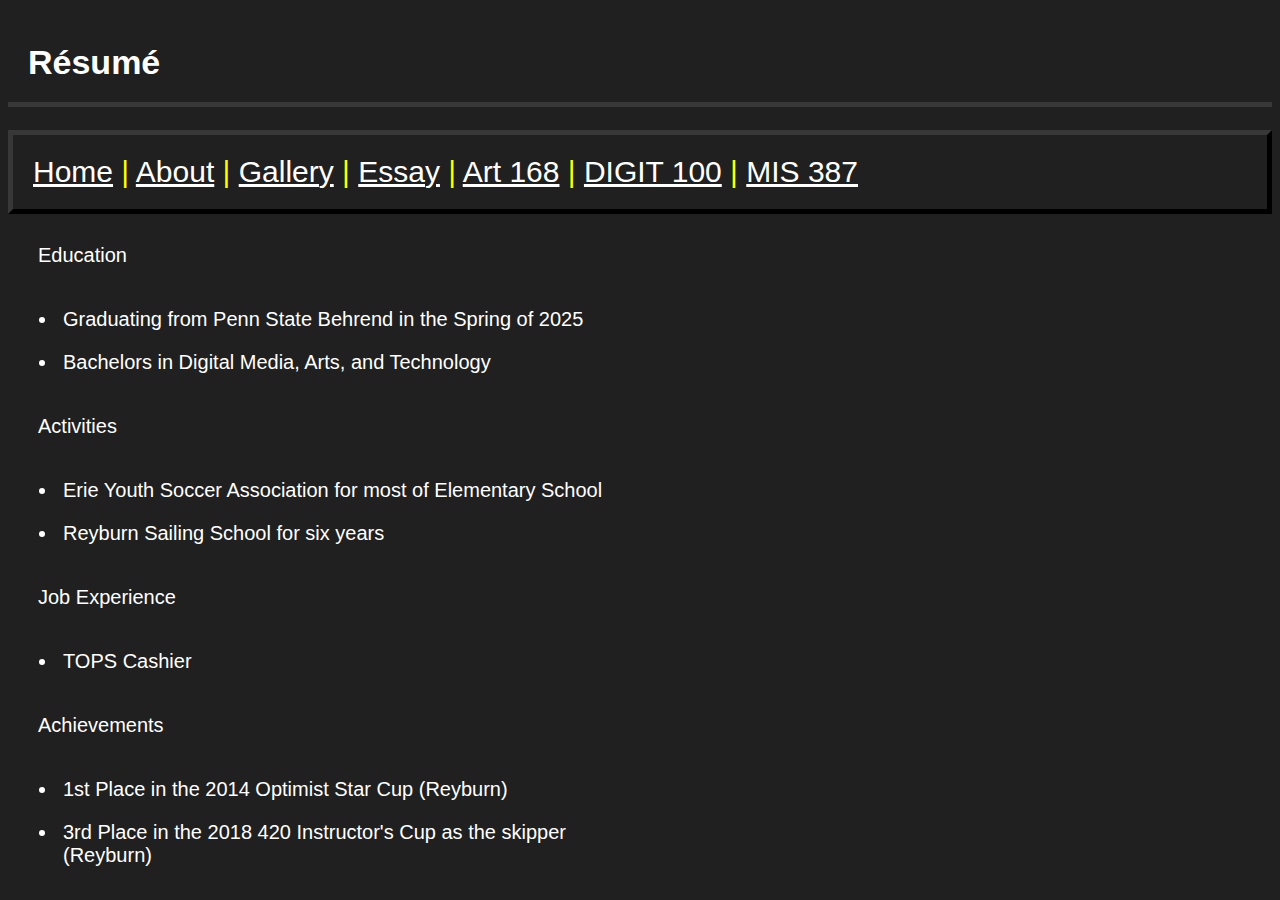
<file: docs/about.html>
<!DOCTYPE html>
<html xmlns="http://www.w3.org/1999/xhtml">
    <head>
        <title>Brother Bread</title>
        <meta charset="UTF-8" />
        <meta name="viewport" content="width=device-width, initial-scale=1.0" />
        <meta name="keywords" content="programming, web, design, digital, computer, coding, code" />
        <link rel="stylesheet" type="text/css" href="style.css" />
    </head>
    <body>
        <h1>Résumé</h1>
        <nav>
            <a href="index.html">Home</a> | <a href="about.html">About</a> | <a href="gallery.html"
                >Gallery</a> | <a href="essay.html">Essay</a> | <a href="projects.html">Art 168</a>
            | <a href="introdh.html">DIGIT 100</a> | <a href="webdesign.html">MIS 387</a>
        </nav>
        <p>Education</p>
        <ul>
            <li>Graduating from Penn State Behrend in the Spring of 2025</li>
            <li>Bachelors in Digital Media, Arts, and Technology</li>
        </ul>
        <p>Activities</p>
        <ul>
            <li>Erie Youth Soccer Association for most of Elementary School</li>
            <li>Reyburn Sailing School for six years</li>
        </ul>
        <p>Job Experience</p>
        <ul>
            <li>TOPS Cashier</li>
        </ul>
        <p>Achievements</p>
        <ul>
            <li>1st Place in the 2014 Optimist Star Cup (Reyburn)</li>
            <li>3rd Place in the 2018 420 Instructor's Cup as the skipper (Reyburn)</li>
        </ul>
    </body>
</html>
</file>
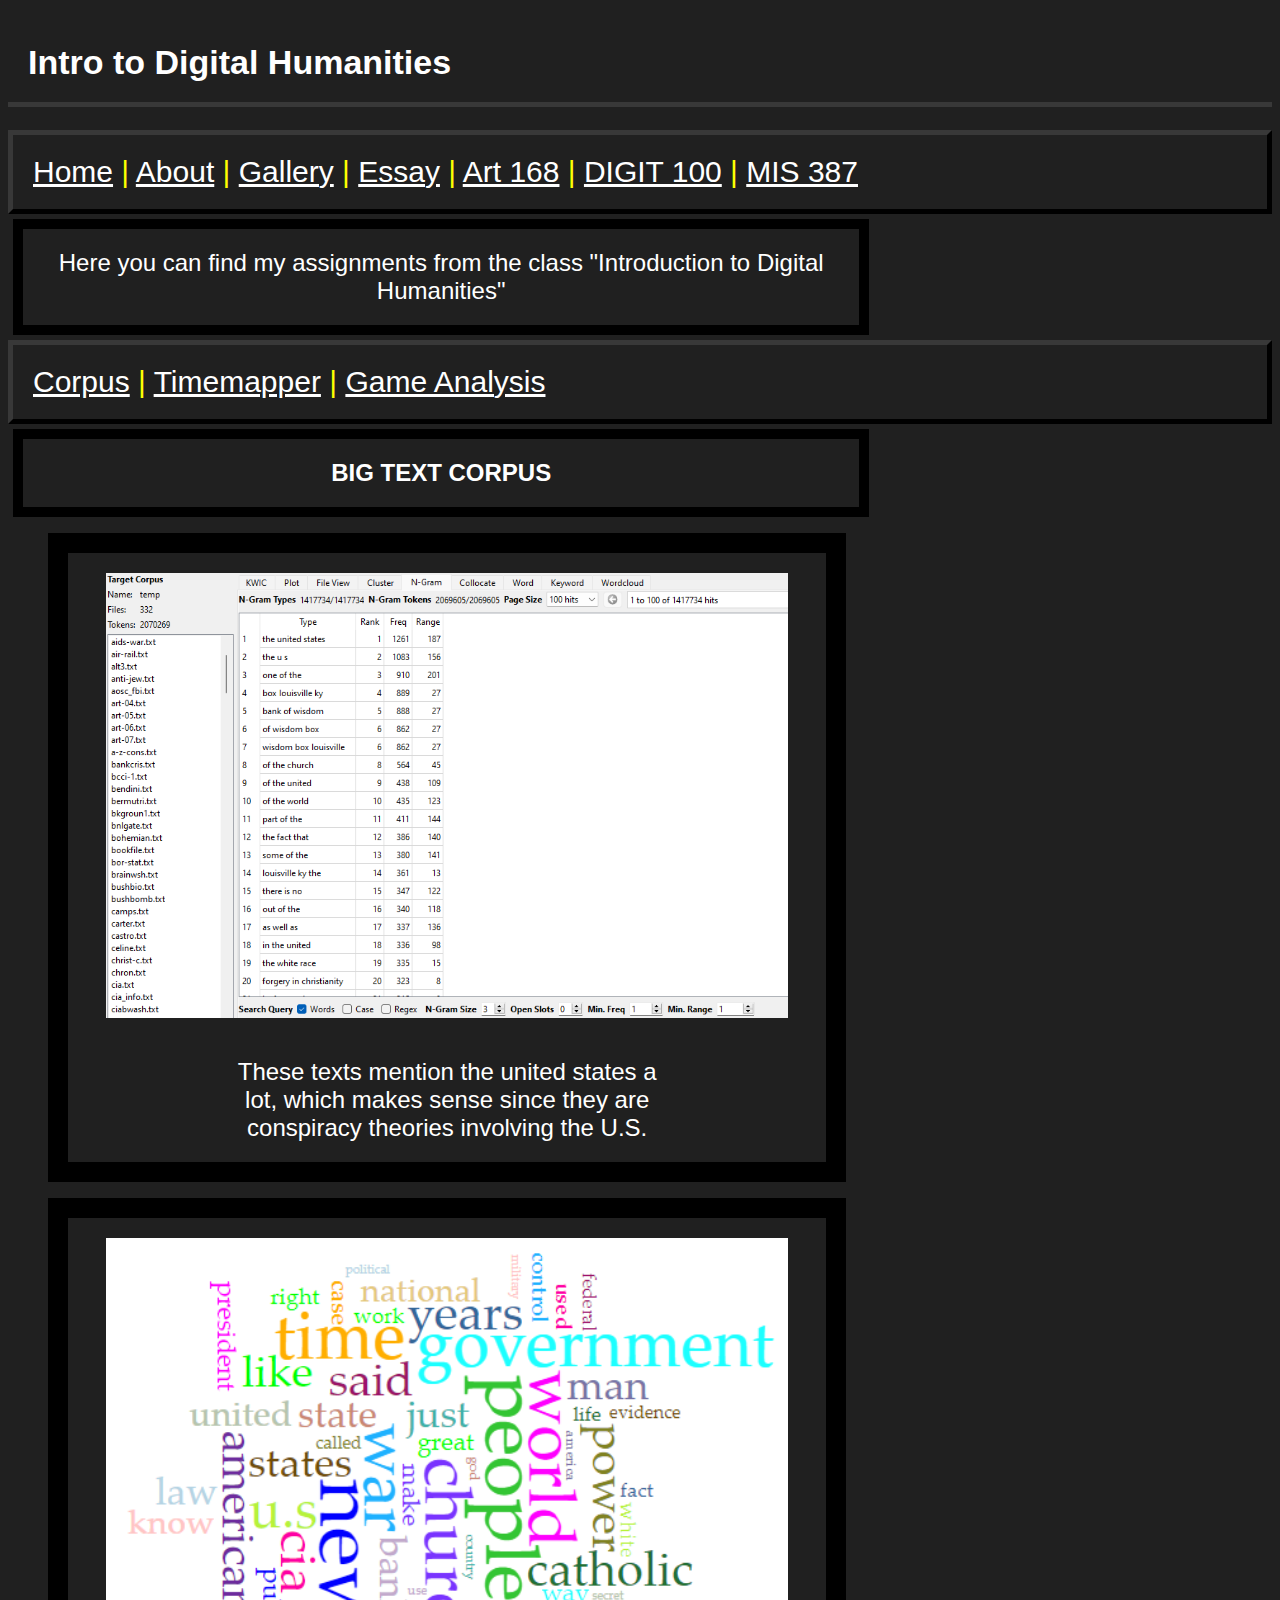
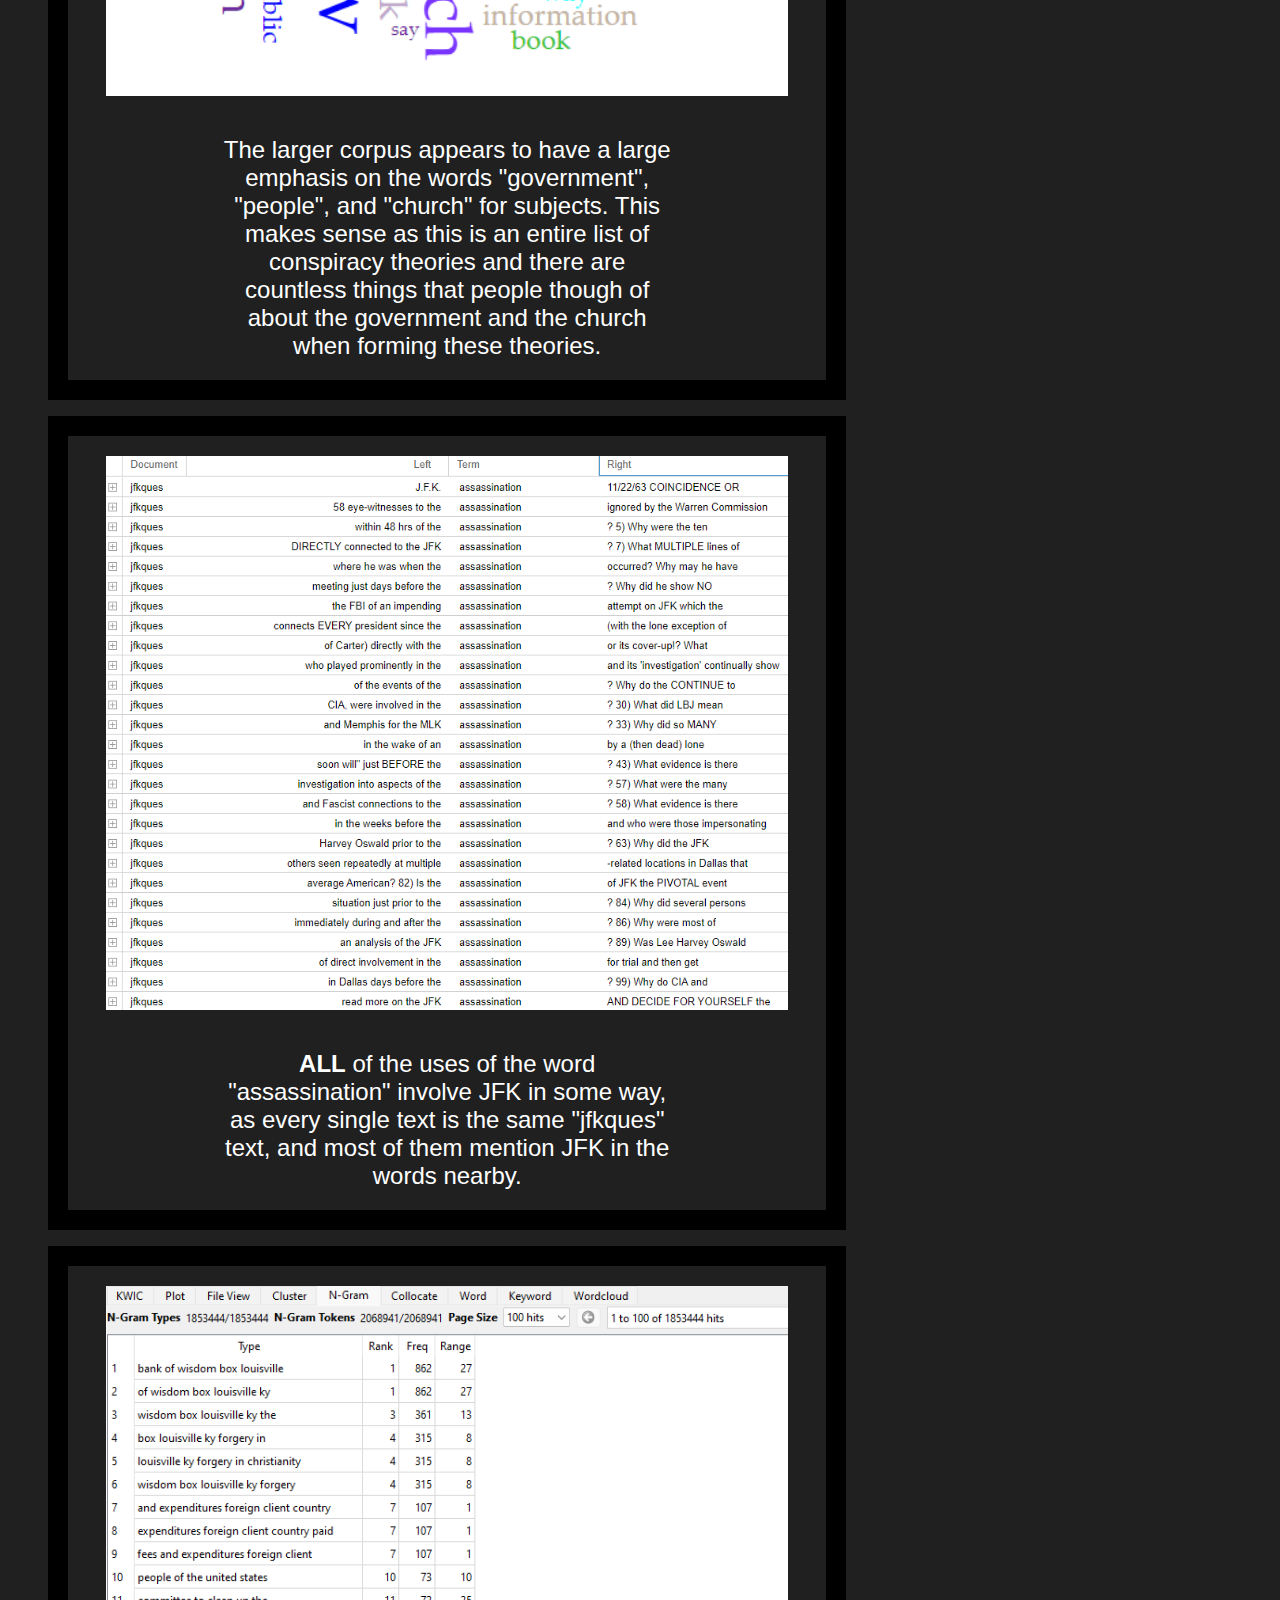
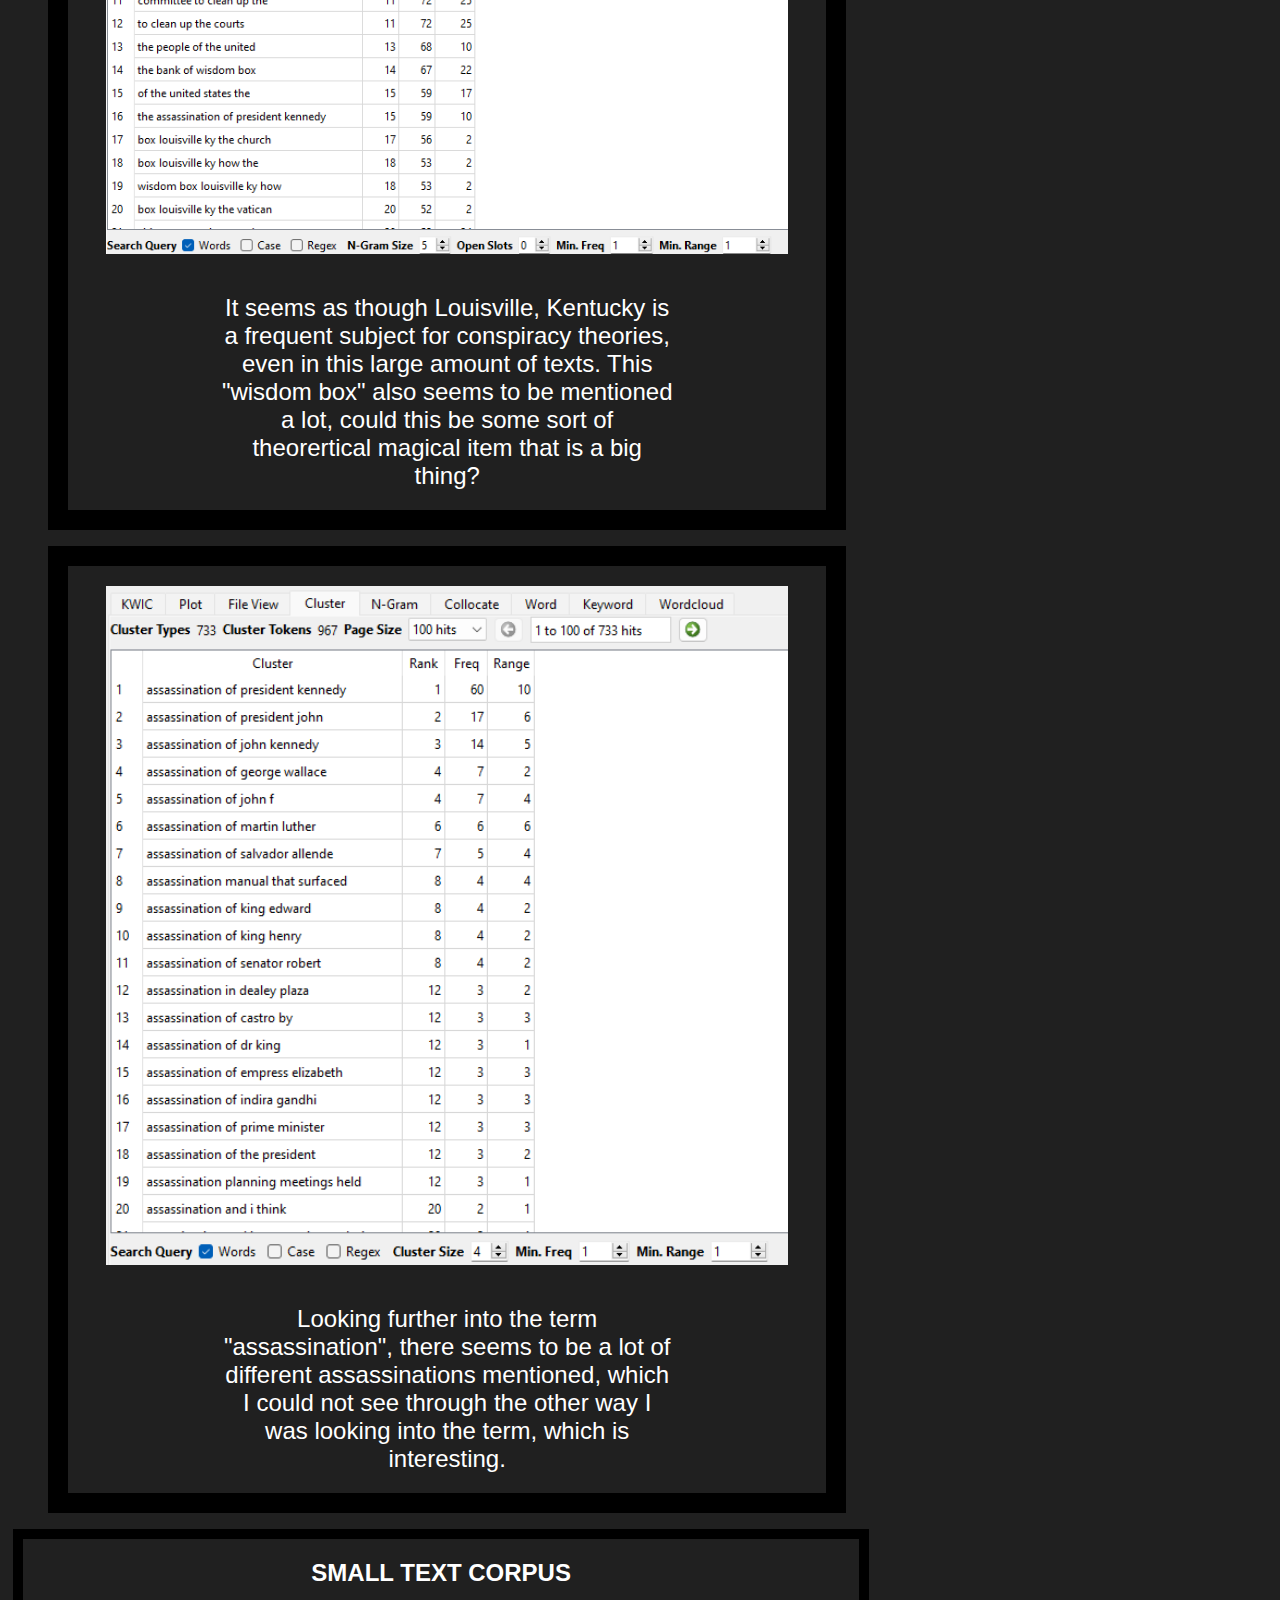
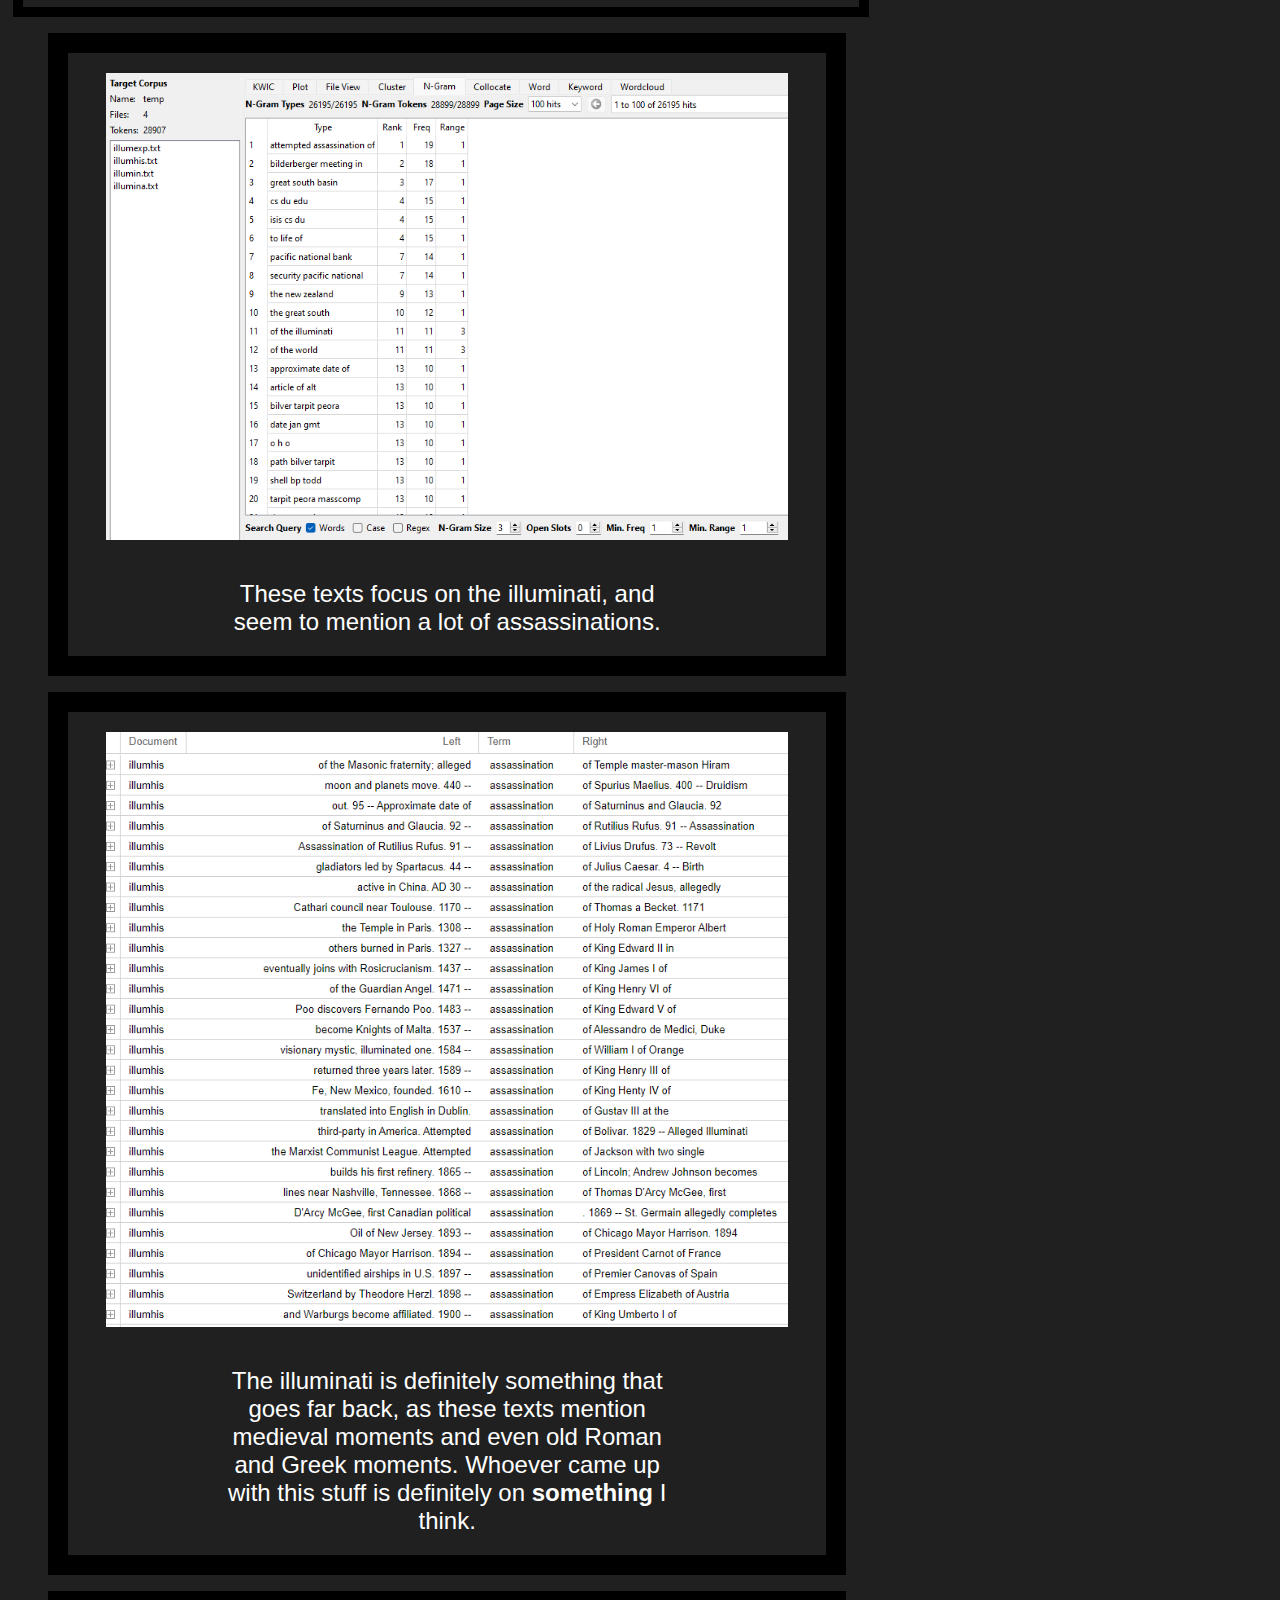
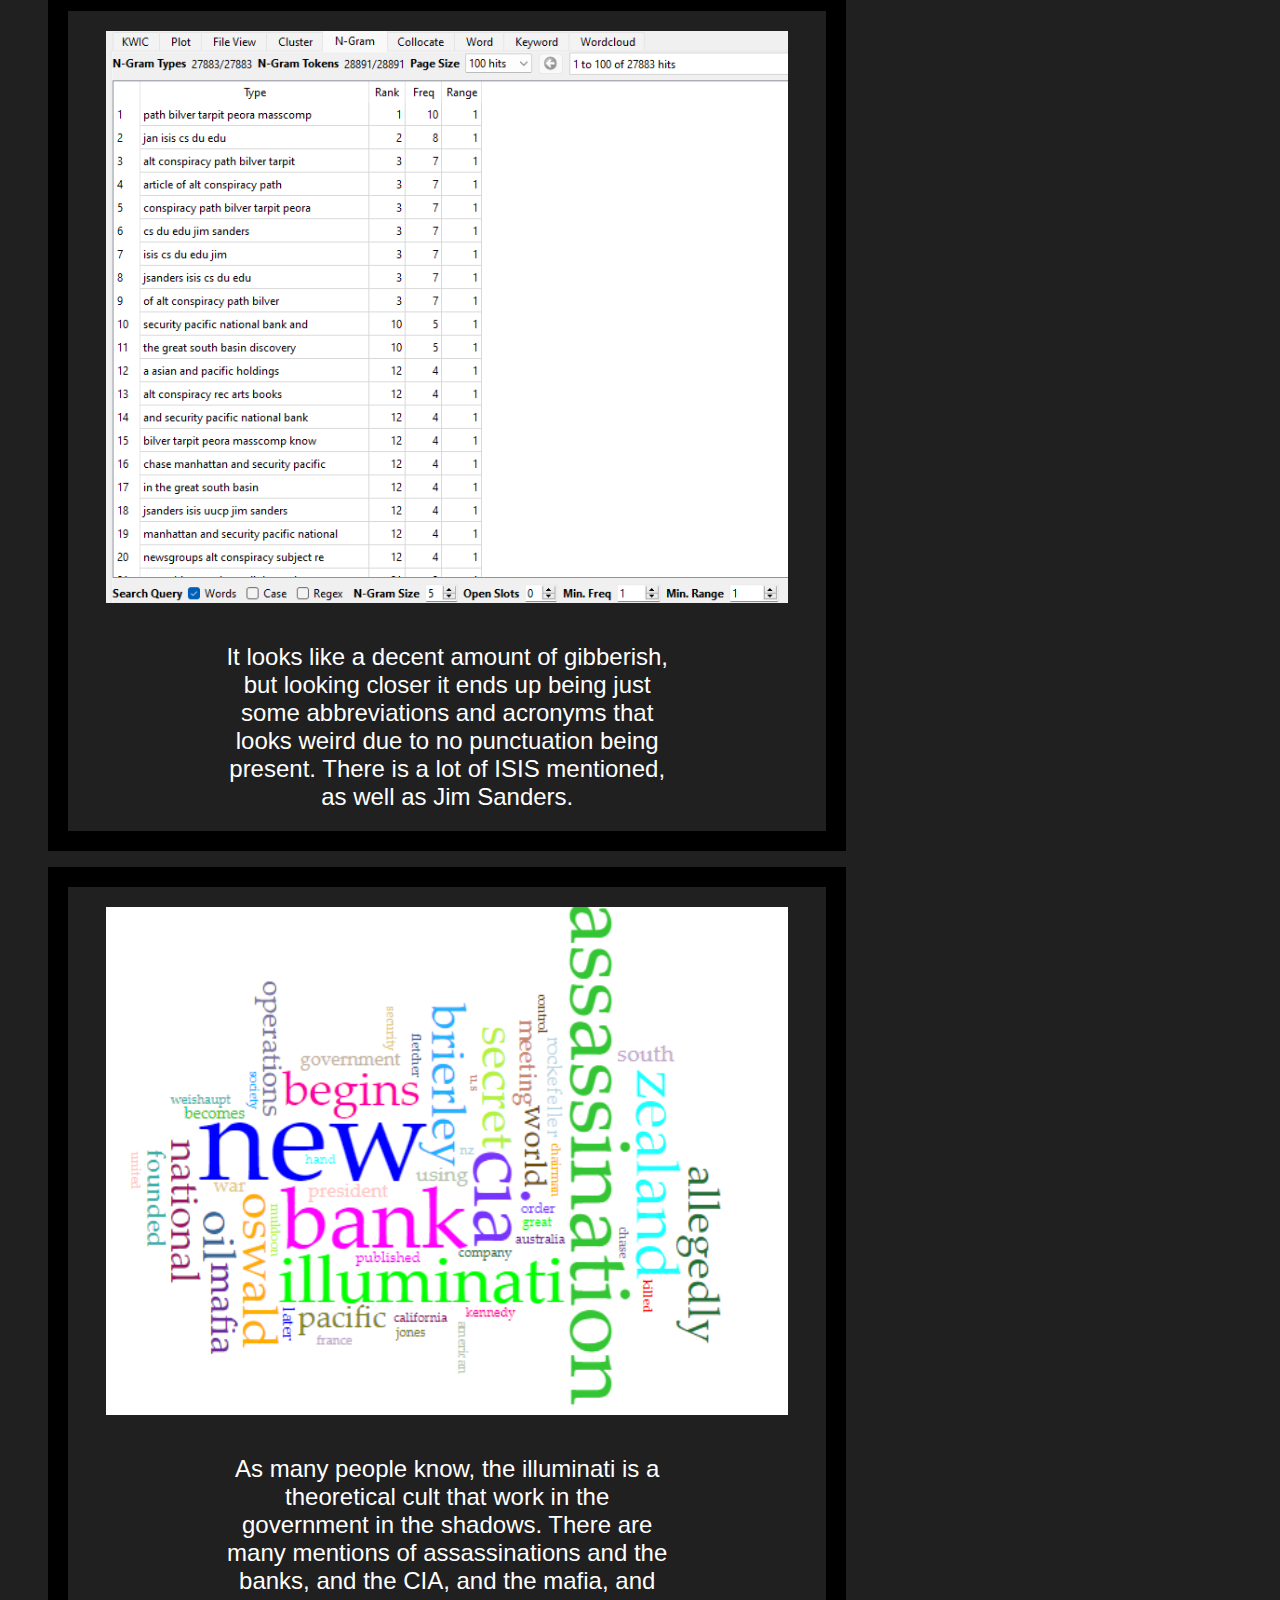
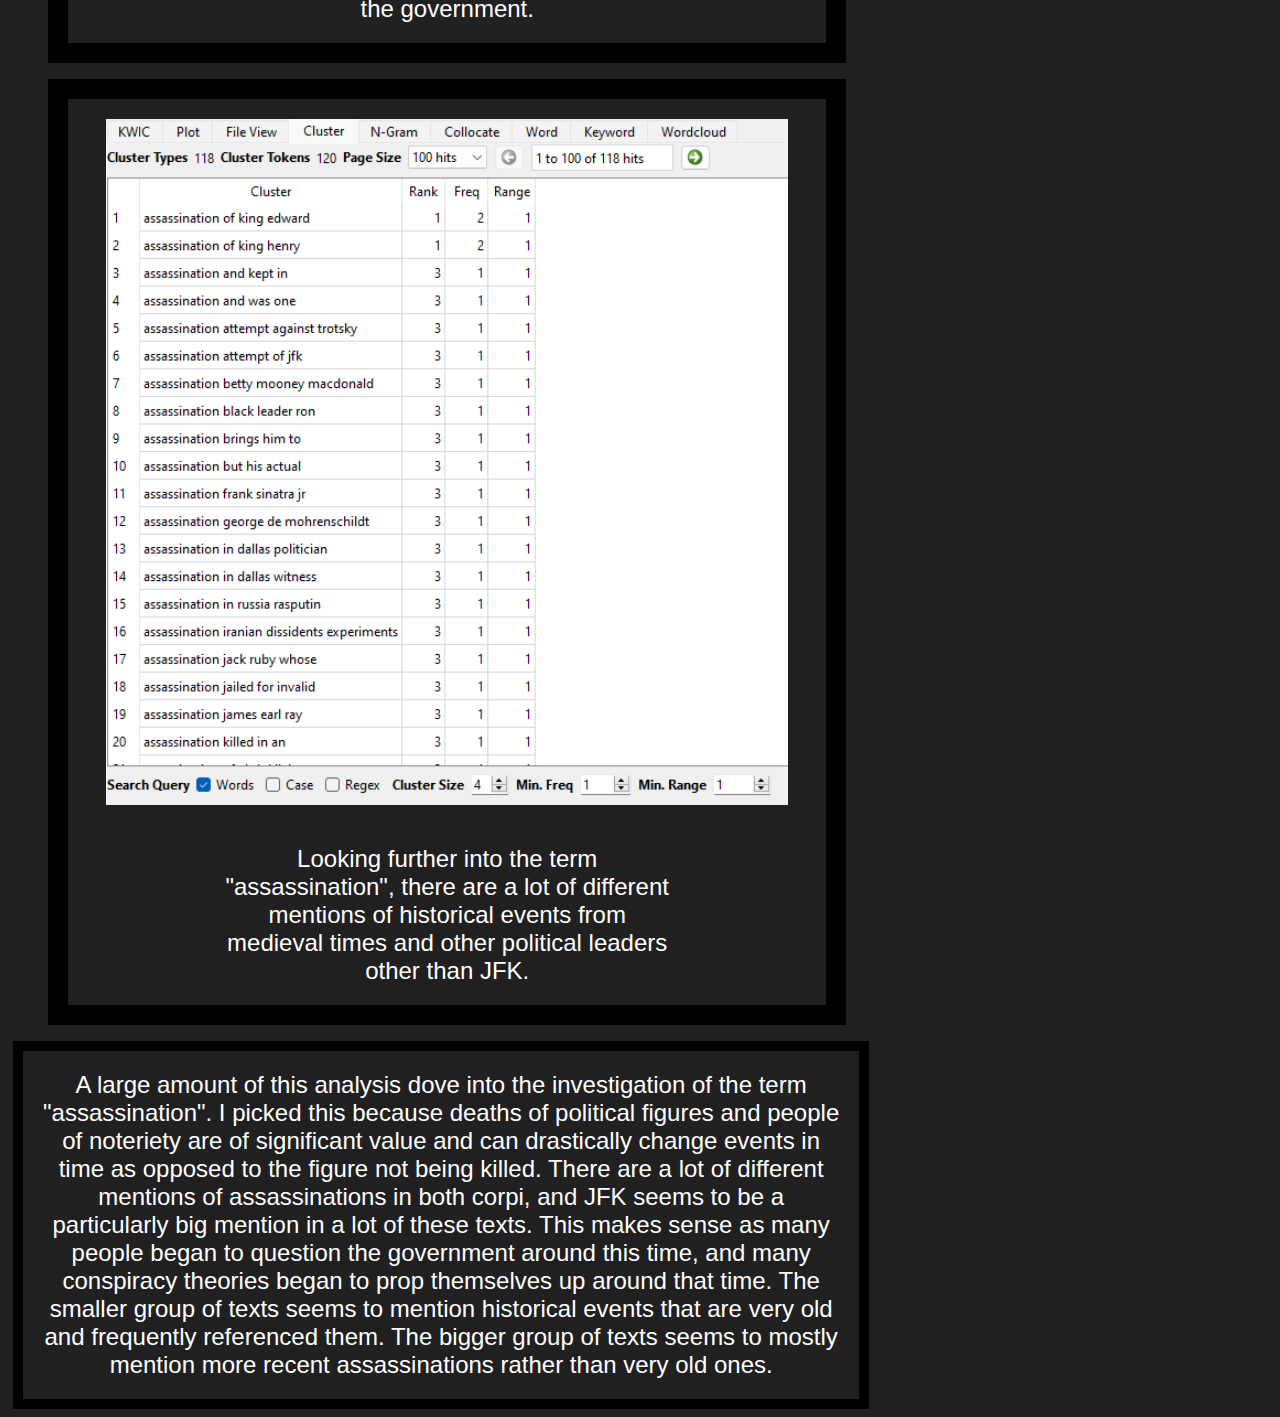
<file: docs/corpus.html>
<!DOCTYPE html>
<html xmlns="http://www.w3.org/1999/xhtml">
    <head>
        <style>
            figure {
                width: 40%;
            }</style>
        <title>Brother Bread</title>
        <meta charset="UTF-8" />
        <meta name="viewport" content="width=device-width, initial-scale=1.0" />
        <meta name="keywords" content="programming, web, design, digital, computer, coding, code" />
        <link rel="stylesheet" type="text/css" href="style.css" />
        <style>
            figure {
                width: 60%;
                border: 20px black solid;
            }
            figcaption {
                width: 60%;
                font-size: 24px;
            }
            p {
                width: 63%;
                font-size: 24px;
                border: 10px black solid;
                margin: 5px;
                text-align: center;
            }</style>
    </head>
    <body>
        <h1>Intro to Digital Humanities</h1>
        <nav>
            <a href="index.html">Home</a> | <a href="about.html">About</a> | <a href="gallery.html"
                >Gallery</a> | <a href="essay.html">Essay</a> | <a href="projects.html">Art 168</a>
            | <a href="introdh.html">DIGIT 100</a> | <a href="webdesign.html">MIS 387</a>
        </nav>
        <p>Here you can find my assignments from the class "Introduction to Digital Humanities"</p>
        <nav class="introDH">
            <a href="corpus.html">Corpus</a> | <a href="timemap.html">Timemapper</a> | <a href="game.html">Game Analysis</a>
        </nav>
        <p><strong>BIG TEXT CORPUS</strong></p>
        <figure>
            <img src="images/bigCorpus_3gram.png" />
            <figcaption>These texts mention the united states a lot, which makes sense since they
                are conspiracy theories involving the U.S.</figcaption>
        </figure>
        <figure>
            <img src="images/bigCorpus_wordCloud.png" />
            <figcaption>The larger corpus appears to have a large emphasis on the words
                "government", "people", and "church" for subjects. This makes sense as this is an
                entire list of conspiracy theories and there are countless things that people though
                of about the government and the church when forming these theories.</figcaption>
        </figure>
        <figure>
            <img src="images/bigCorpus_assassinationContext.png" />
            <figcaption><strong>ALL</strong> of the uses of the word "assassination" involve JFK in
                some way, as every single text is the same "jfkques" text, and most of them mention
                JFK in the words nearby.</figcaption>
        </figure>
        <figure>
            <img src="images/bigCorpus_5gram.png" />
            <figcaption>It seems as though Louisville, Kentucky is a frequent subject for conspiracy
                theories, even in this large amount of texts. This "wisdom box" also seems to be
                mentioned a lot, could this be some sort of theorertical magical item that is a big
                thing?</figcaption>
        </figure>
        <figure>
            <img src="images/bigCorpus_assassinationDepth.png" />
            <figcaption>Looking further into the term "assassination", there seems to be a lot of
                different assassinations mentioned, which I could not see through the other way I
                was looking into the term, which is interesting.</figcaption>
        </figure>
        <p><strong>SMALL TEXT CORPUS</strong></p>
        <figure>
            <img src="images/smallCorpus_3gram.png" />
            <figcaption>These texts focus on the illuminati, and seem to mention a lot of
                assassinations.</figcaption>
        </figure>
        <figure>
            <img src="images/smallCorpus_assassinationContext.png" />
            <figcaption>The illuminati is definitely something that goes far back, as these texts
                mention medieval moments and even old Roman and Greek moments. Whoever came up with
                this stuff is definitely on <strong>something</strong> I think.</figcaption>
        </figure>
        <figure>
            <img src="images/smallCorpus_5gram.png" />
            <figcaption>It looks like a decent amount of gibberish, but looking closer it ends up
                being just some abbreviations and acronyms that looks weird due to no punctuation
                being present. There is a lot of ISIS mentioned, as well as Jim
                Sanders.</figcaption>
        </figure>
        <figure>
            <img src="images/smallCorpus_wordCloud.png" />
            <figcaption>As many people know, the illuminati is a theoretical cult that work in the
                government in the shadows. There are many mentions of assassinations and the banks,
                and the CIA, and the mafia, and the government.</figcaption>
        </figure>
        <figure>
            <img src="images/smallCorpus_assassinationDepth.png" />
            <figcaption>Looking further into the term "assassination", there are a lot of different
                mentions of historical events from medieval times and other political leaders other
                than JFK.</figcaption>
        </figure>
        <p>A large amount of this analysis dove into the investigation of the term "assassination".
            I picked this because deaths of political figures and people of noteriety are of
            significant value and can drastically change events in time as opposed to the figure not
            being killed. There are a lot of different mentions of assassinations in both corpi, and
            JFK seems to be a particularly big mention in a lot of these texts. This makes sense as
            many people began to question the government around this time, and many conspiracy
            theories began to prop themselves up around that time. The smaller group of texts seems
            to mention historical events that are very old and frequently referenced them. The
            bigger group of texts seems to mostly mention more recent assassinations rather than
            very old ones.</p>
    </body>
</html>
</file>
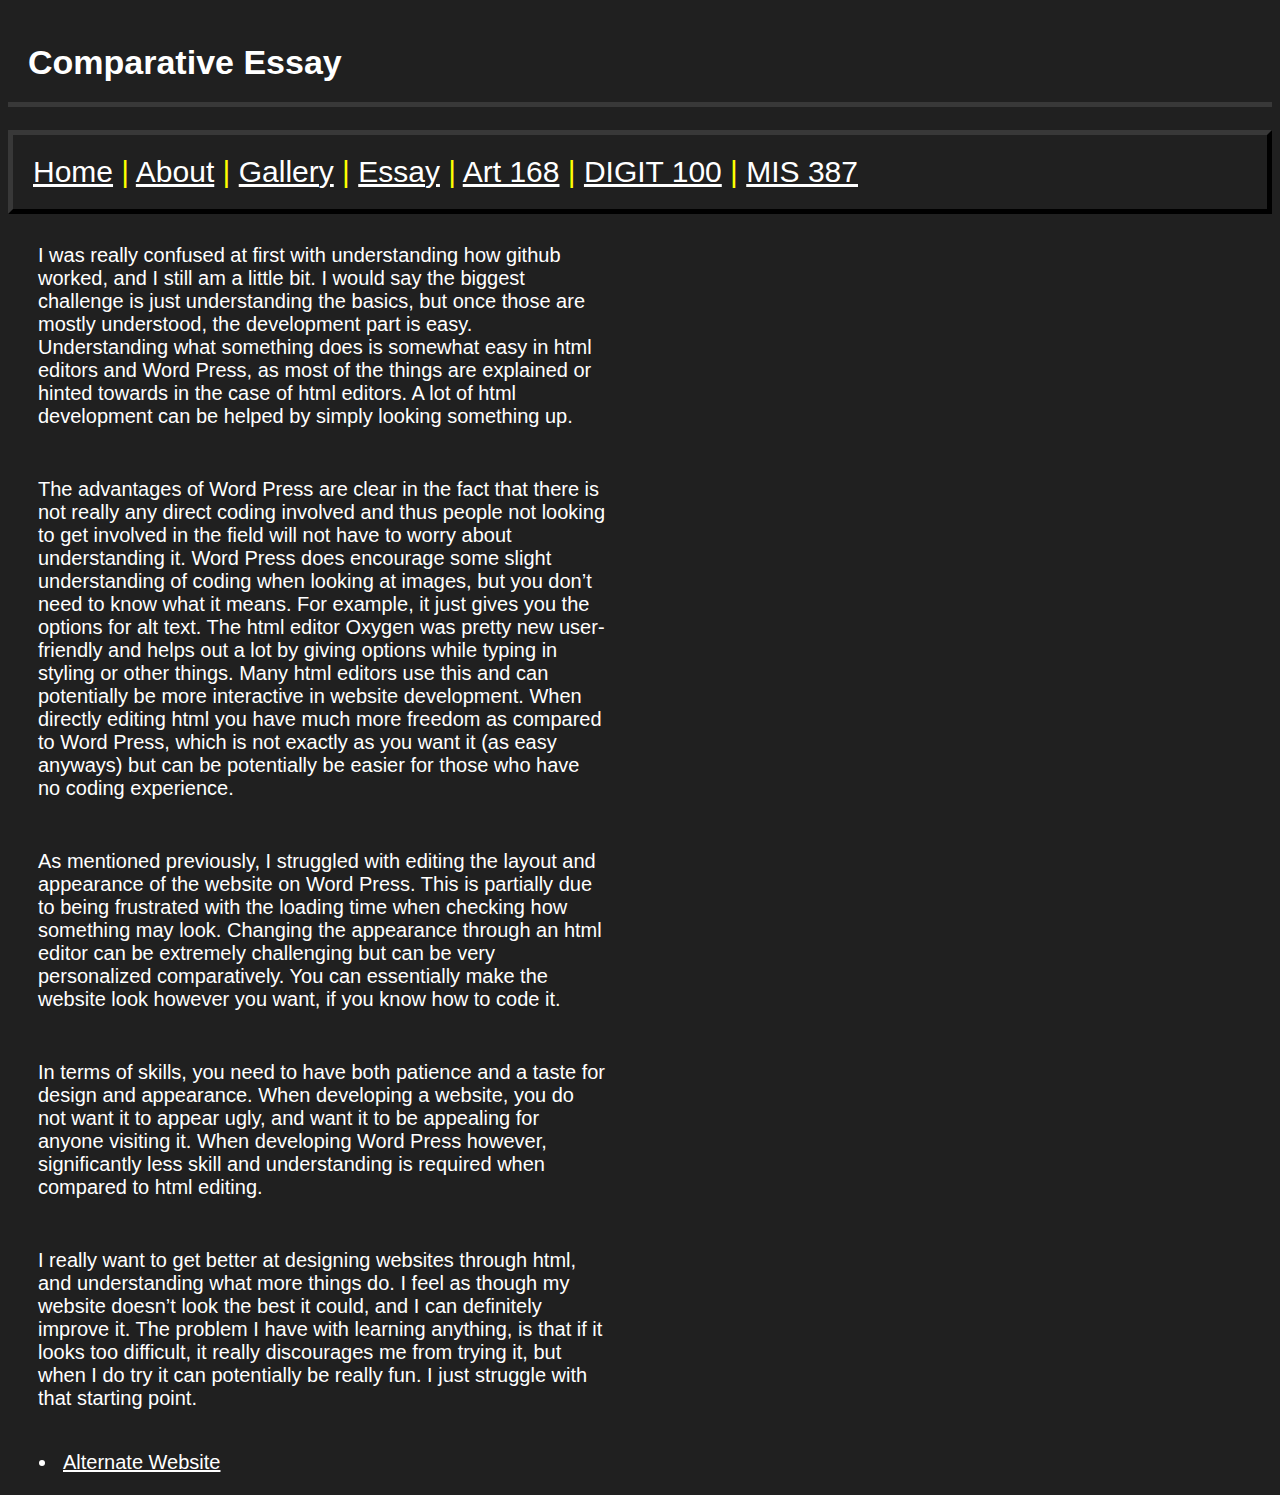
<file: docs/essay.html>
<!DOCTYPE html>
<html xmlns="http://www.w3.org/1999/xhtml">
    <head>
        <title>Brother Bread</title>
        <meta charset="UTF-8" />
        <meta name="viewport" content="width=device-width, initial-scale=1.0" />
        <meta name="keywords" content="programming, web, design, digital, computer, coding, code" />
        <link rel="stylesheet" type="text/css" href="style.css" />
    </head>
    <body>
        <h1>Comparative Essay</h1>
        <nav>
            <a href="index.html">Home</a> | <a href="about.html">About</a> | <a href="gallery.html"
                >Gallery</a> | <a href="essay.html">Essay</a> | <a href="projects.html">Art 168</a>
            | <a href="introdh.html">DIGIT 100</a> | <a href="webdesign.html">MIS 387</a>
        </nav>
        <p>I was really confused at first with understanding how github worked, and I still am a
            little bit. I would say the biggest challenge is just understanding the basics, but once
            those are mostly understood, the development part is easy. Understanding what something
            does is somewhat easy in html editors and Word Press, as most of the things are
            explained or hinted towards in the case of html editors. A lot of html development can
            be helped by simply looking something up.</p>
        <p>The advantages of Word Press are clear in the fact that there is not really any direct
            coding involved and thus people not looking to get involved in the field will not have
            to worry about understanding it. Word Press does encourage some slight understanding of
            coding when looking at images, but you don’t need to know what it means. For example, it
            just gives you the options for alt text. The html editor Oxygen was pretty new
            user-friendly and helps out a lot by giving options while typing in styling or other
            things. Many html editors use this and can potentially be more interactive in website
            development. When directly editing html you have much more freedom as compared to Word
            Press, which is not exactly as you want it (as easy anyways) but can be potentially be
            easier for those who have no coding experience.</p>
        <p>As mentioned previously, I struggled with editing the layout and appearance of the
            website on Word Press. This is partially due to being frustrated with the loading time
            when checking how something may look. Changing the appearance through an html editor can
            be extremely challenging but can be very personalized comparatively. You can essentially
            make the website look however you want, if you know how to code it.</p>
        <p>In terms of skills, you need to have both patience and a taste for design and appearance.
            When developing a website, you do not want it to appear ugly, and want it to be
            appealing for anyone visiting it. When developing Word Press however, significantly less
            skill and understanding is required when compared to html editing.</p>
        <p>I really want to get better at designing websites through html, and understanding what
            more things do. I feel as though my website doesn’t look the best it could, and I can
            definitely improve it. The problem I have with learning anything, is that if it looks
            too difficult, it really discourages me from trying it, but when I do try it can
            potentially be really fun. I just struggle with that starting point.</p>
        <ul>
            <li><a href="https://sites.psu.edu/digit100rk/">Alternate Website</a></li>
        </ul>
    </body>
</html>
</file>
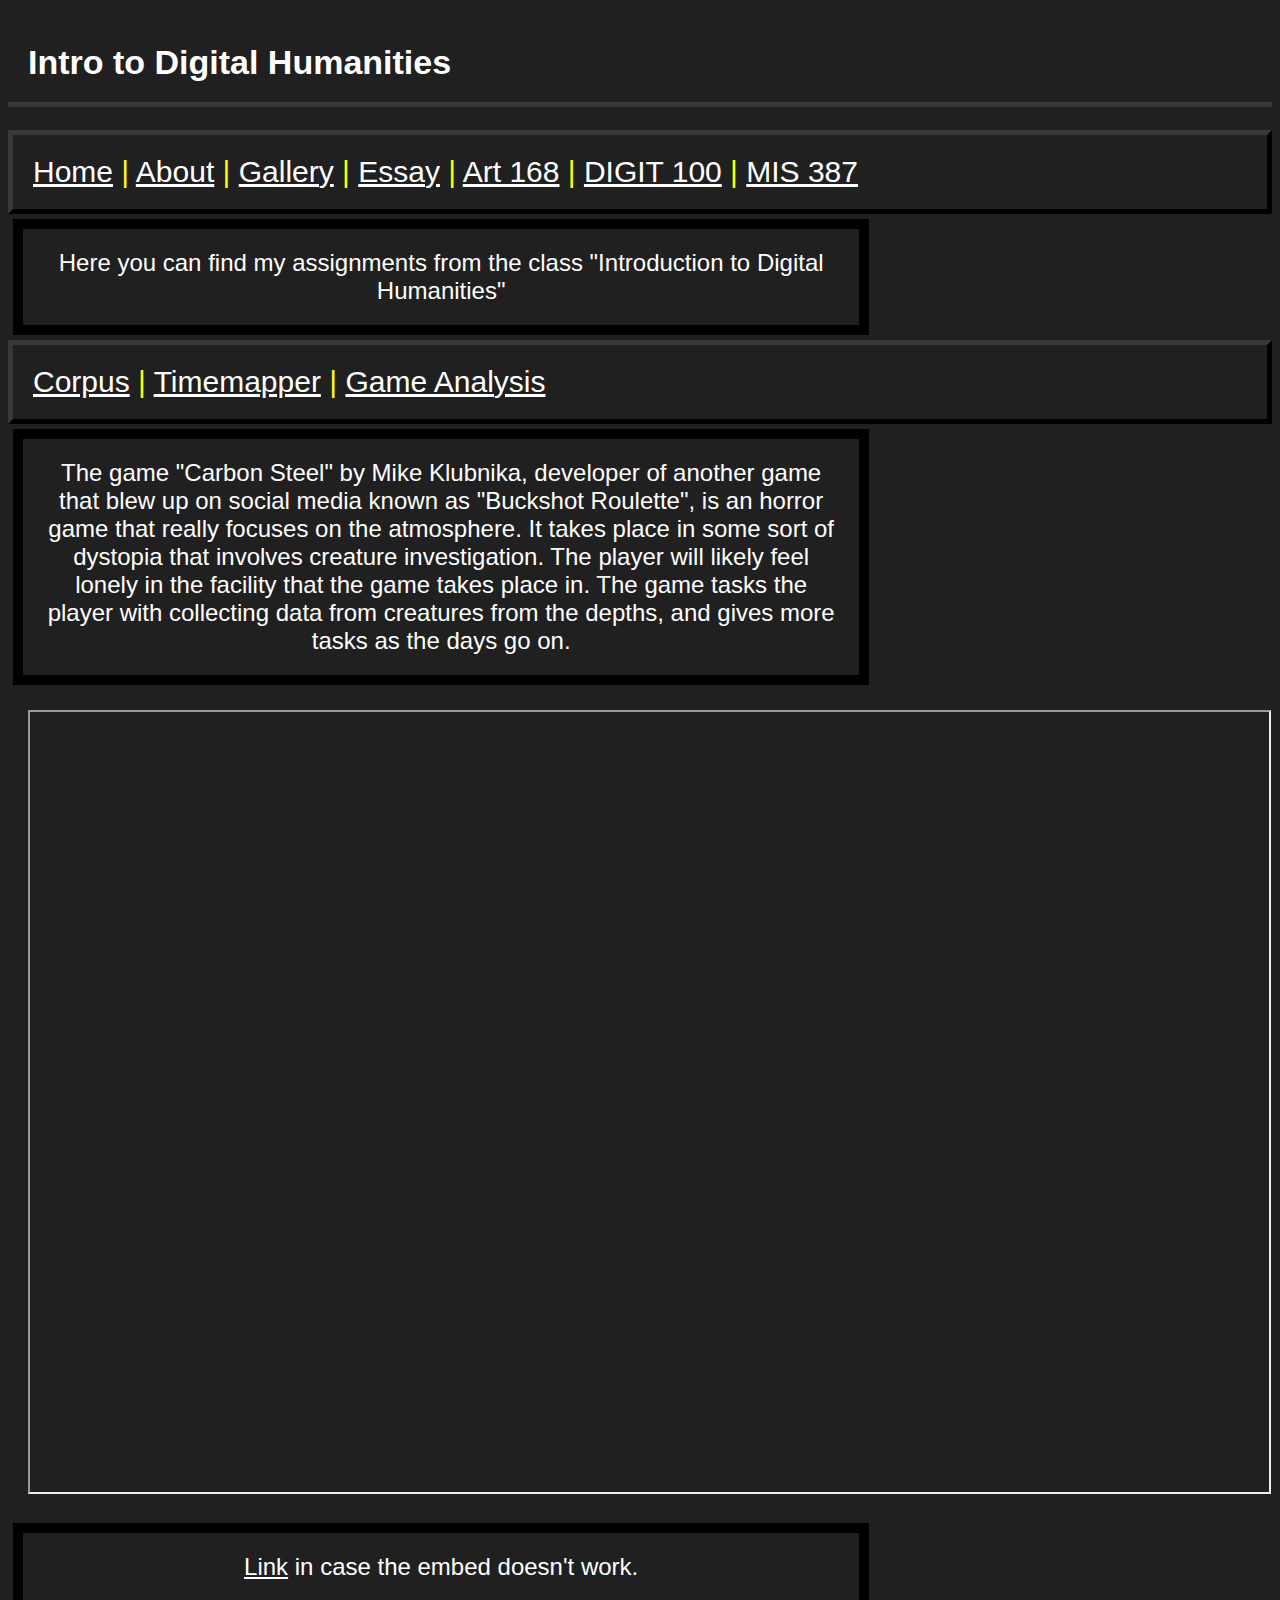
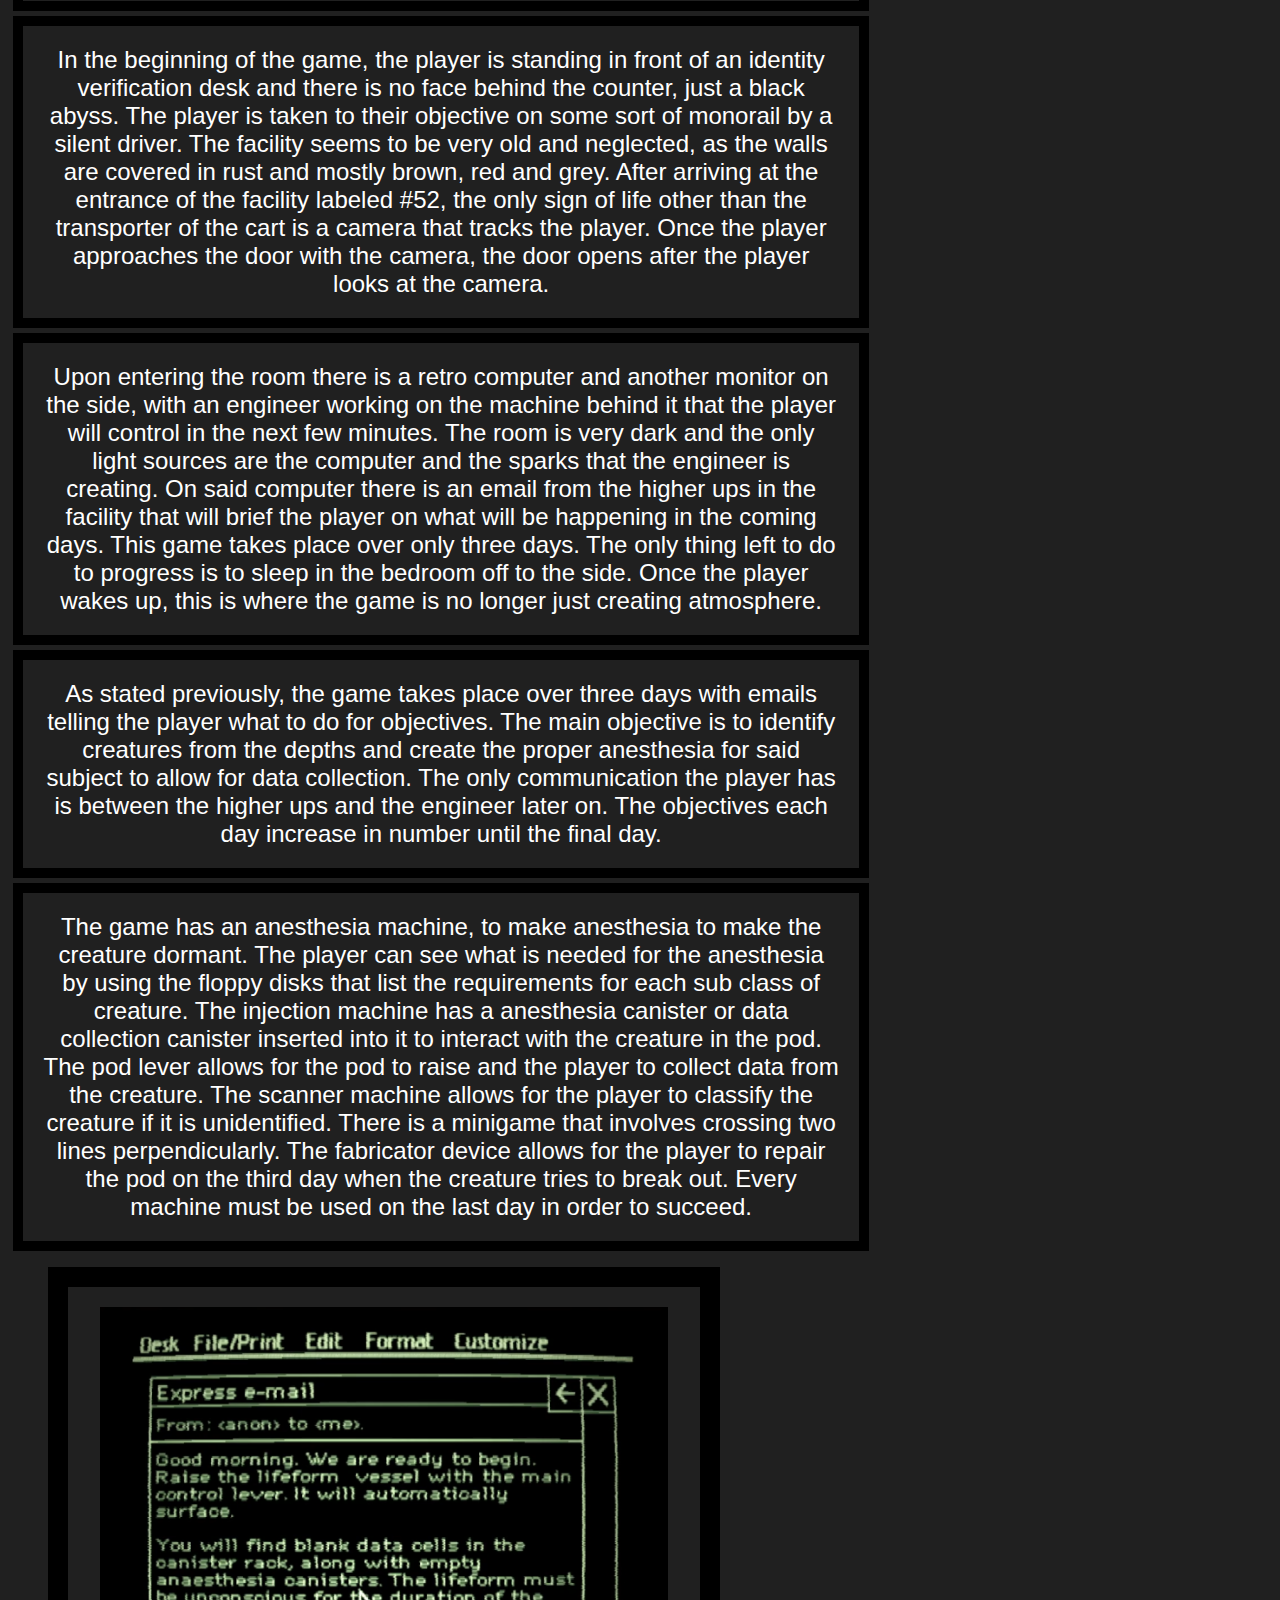
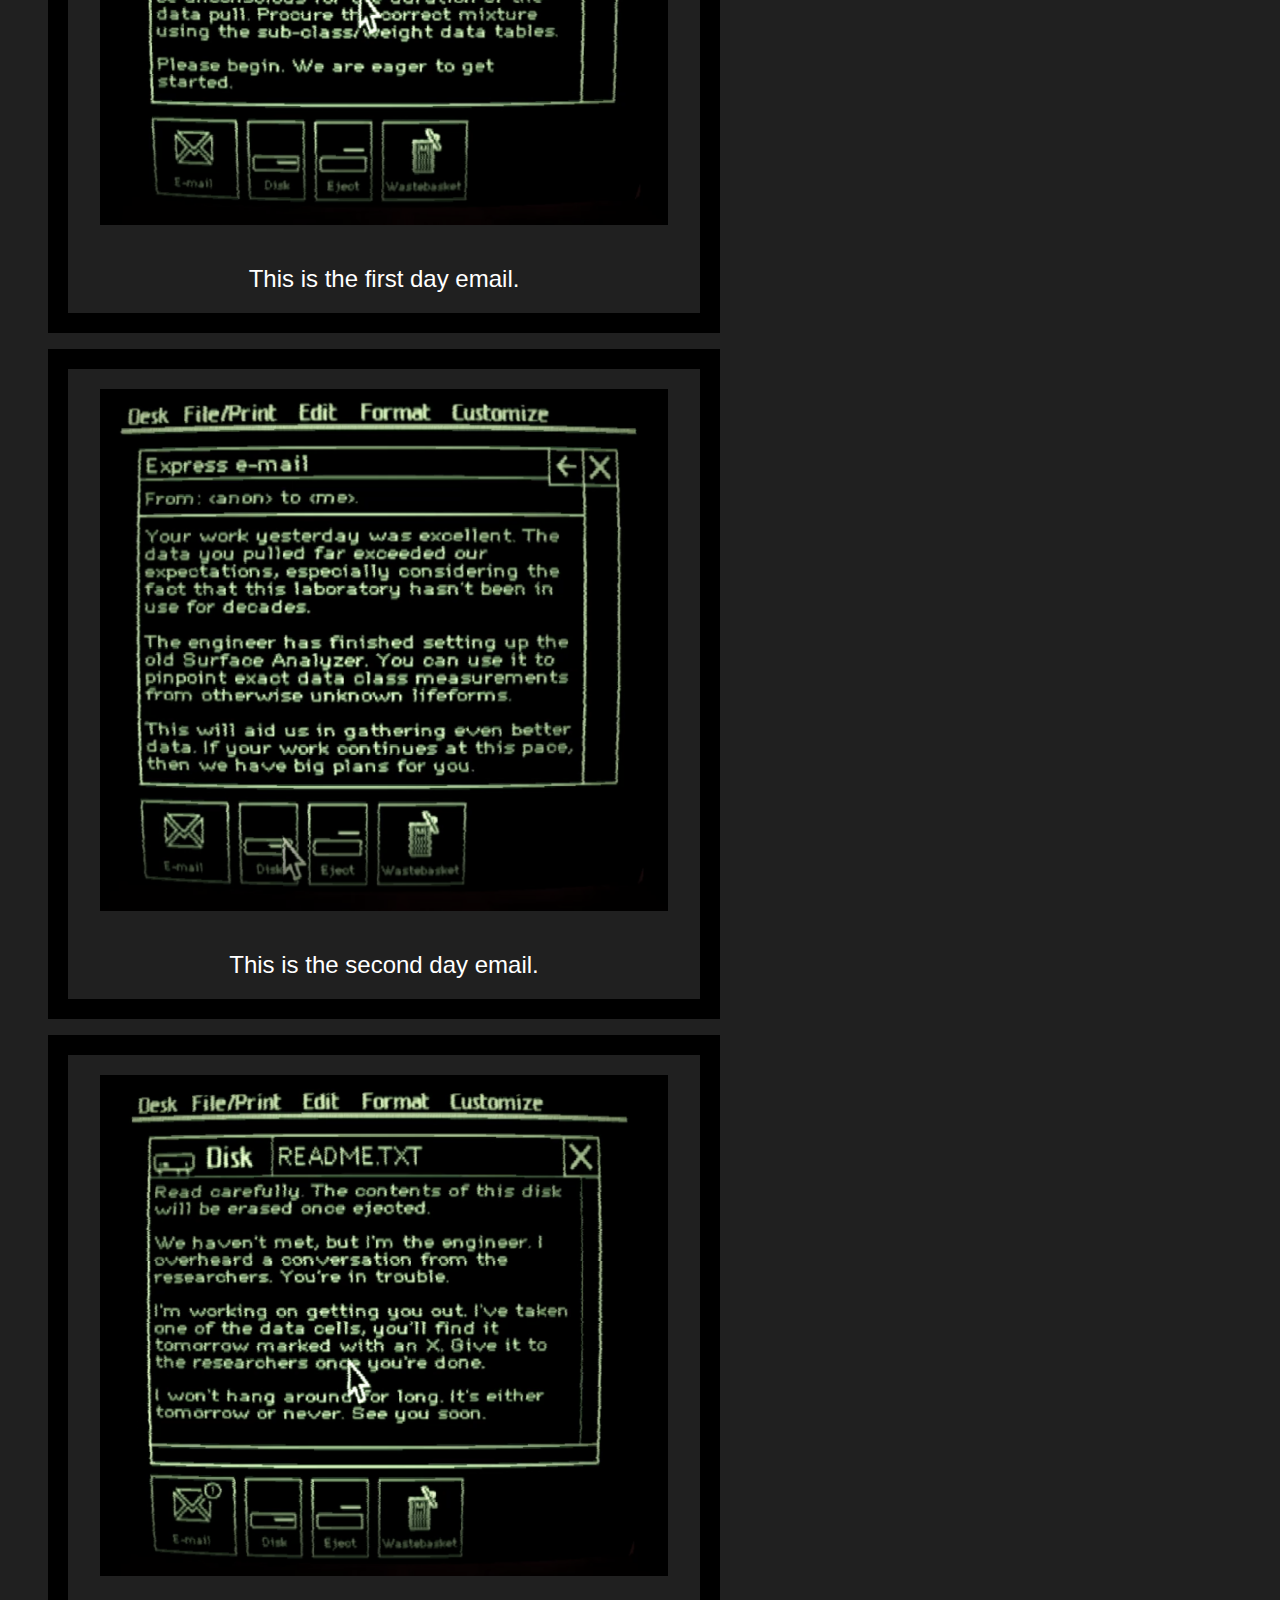
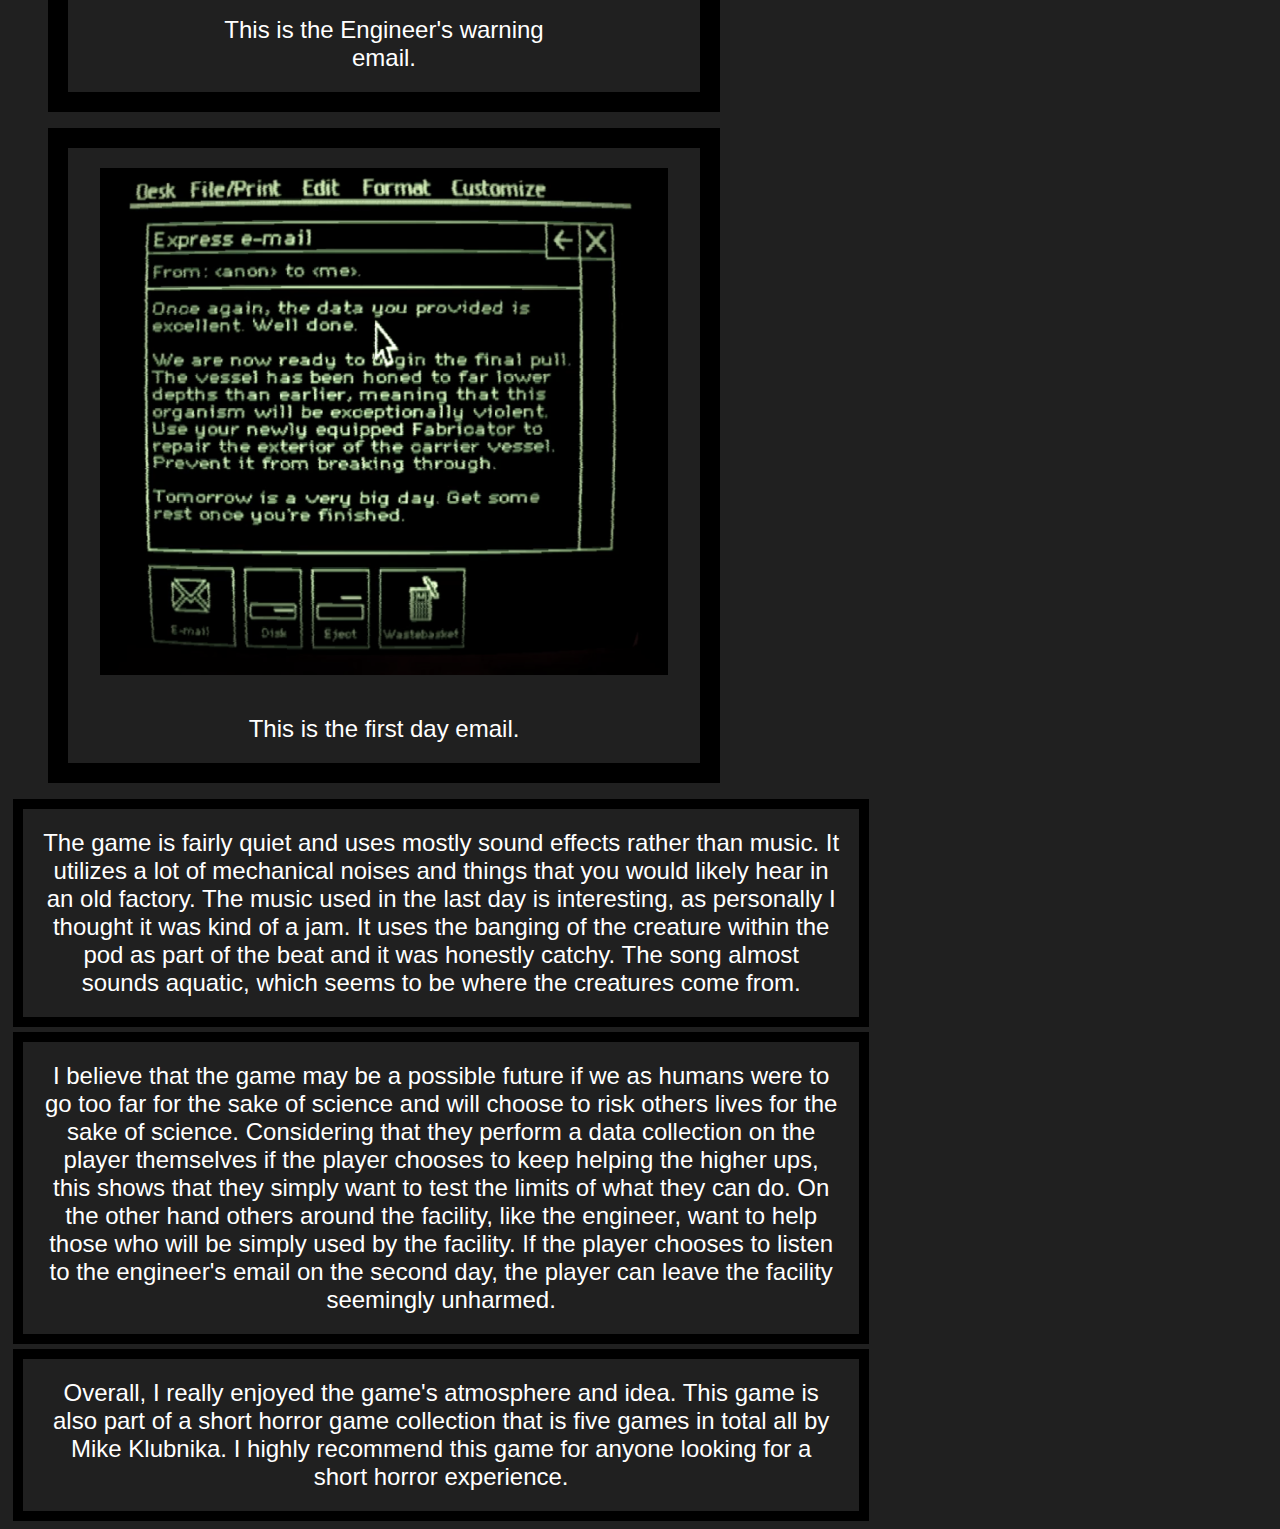
<file: docs/game.html>
<!DOCTYPE html>
<html xmlns="http://www.w3.org/1999/xhtml">
    <head>
        <style>
            figure {
                width: 40%;
            }</style>
        <title>Brother Bread</title>
        <meta charset="UTF-8" />
        <meta name="viewport" content="width=device-width, initial-scale=1.0" />
        <meta name="keywords" content="programming, web, design, digital, computer, coding, code" />
        <link rel="stylesheet" type="text/css" href="style.css" />
        <style>
            figure {
                width: 50%;
                border: 20px black solid;
            }
            figcaption {
                width: 60%;
                font-size: 24px;
            }
            p {
                width: 63%;
                font-size: 24px;
                border: 10px black solid;
                margin: 5px;
                text-align: center;
            }</style>
    </head>
    <body>
        <h1>Intro to Digital Humanities</h1>
        <nav>
            <a href="index.html">Home</a> | <a href="about.html">About</a> | <a href="gallery.html"
                >Gallery</a> | <a href="essay.html">Essay</a> | <a href="projects.html">Art 168</a>
            | <a href="introdh.html">DIGIT 100</a> | <a href="webdesign.html">MIS 387</a>
        </nav>
        <p>Here you can find my assignments from the class "Introduction to Digital Humanities"</p>
        <nav class="introDH">
            <a href="corpus.html">Corpus</a> | <a href="timemap.html">Timemapper</a> | <a
                href="game.html">Game Analysis</a>
        </nav>
        <p>The game "Carbon Steel" by Mike Klubnika, developer of another game that blew up on
            social media known as "Buckshot Roulette", is an horror game that really focuses on the
            atmosphere. It takes place in some sort of dystopia that involves creature
            investigation. The player will likely feel lonely in the facility that the game takes
            place in. The game tasks the player with collecting data from creatures from the depths,
            and gives more tasks as the days go on.</p>
        <section id="kumu">
            <iframe src="https://embed.kumu.io/a4d4d29f587b04b424ce97a6bb1f9fec" width="940"
                height="600"></iframe>
        </section>
        <p><a href="https://embed.kumu.io/a4d4d29f587b04b424ce97a6bb1f9fec">Link</a> in case the
            embed doesn't work.</p>
        <p>In the beginning of the game, the player is standing in front of an identity verification
            desk and there is no face behind the counter, just a black abyss. The player is taken to
            their objective on some sort of monorail by a silent driver. The facility seems to be
            very old and neglected, as the walls are covered in rust and mostly brown, red and grey.
            After arriving at the entrance of the facility labeled #52, the only sign of life other
            than the transporter of the cart is a camera that tracks the player. Once the player
            approaches the door with the camera, the door opens after the player looks at the
            camera.</p>
        <p>Upon entering the room there is a retro computer and another monitor on the side, with an
            engineer working on the machine behind it that the player will control in the next few
            minutes. The room is very dark and the only light sources are the computer and the
            sparks that the engineer is creating. On said computer there is an email from the higher
            ups in the facility that will brief the player on what will be happening in the coming
            days. This game takes place over only three days. The only thing left to do to progress
            is to sleep in the bedroom off to the side. Once the player wakes up, this is where the
            game is no longer just creating atmosphere.</p>
        <p>As stated previously, the game takes place over three days with emails telling the player
            what to do for objectives. The main objective is to identify creatures from the depths
            and create the proper anesthesia for said subject to allow for data collection. The only
            communication the player has is between the higher ups and the engineer later on. The
            objectives each day increase in number until the final day.</p>
        <p>The game has an anesthesia machine, to make anesthesia to make the creature dormant. The
            player can see what is needed for the anesthesia by using the floppy disks that list the
            requirements for each sub class of creature. The injection machine has a anesthesia
            canister or data collection canister inserted into it to interact with the creature in
            the pod. The pod lever allows for the pod to raise and the player to collect data from
            the creature. The scanner machine allows for the player to classify the creature if it
            is unidentified. There is a minigame that involves crossing two lines perpendicularly.
            The fabricator device allows for the player to repair the pod on the third day when the
            creature tries to break out. Every machine must be used on the last day in order to
            succeed.</p>
        <figure>
            <img src="images/first_day_email.PNG" />
            <figcaption>This is the first day email.</figcaption>
        </figure>
        <figure>
            <img src="images/second_day_email.PNG" />
            <figcaption>This is the second day email.</figcaption>
        </figure>
        <figure>
            <img src="images/engi_email.PNG" />
            <figcaption>This is the Engineer's warning email.</figcaption>
        </figure>
        <figure>
            <img src="images/third_day_email.PNG" />
            <figcaption>This is the first day email.</figcaption>
        </figure>
        <p>The game is fairly quiet and uses mostly sound effects rather than music. It utilizes a
            lot of mechanical noises and things that you would likely hear in an old factory. The
            music used in the last day is interesting, as personally I thought it was kind of a jam.
            It uses the banging of the creature within the pod as part of the beat and it was
            honestly catchy. The song almost sounds aquatic, which seems to be where the creatures
            come from. </p>
        <p>I believe that the game may be a possible future if we as humans were to go too far for
            the sake of science and will choose to risk others lives for the sake of science.
            Considering that they perform a data collection on the player themselves if the player
            chooses to keep helping the higher ups, this shows that they simply want to test the
            limits of what they can do. On the other hand others around the facility, like the
            engineer, want to help those who will be simply used by the facility. If the player
            chooses to listen to the engineer's email on the second day, the player can leave the
            facility seemingly unharmed.</p>
        <p>Overall, I really enjoyed the game's atmosphere and idea. This game is also part of a
            short horror game collection that is five games in total all by Mike Klubnika. I highly
            recommend this game for anyone looking for a short horror experience.</p>
    </body>
</html>
</file>
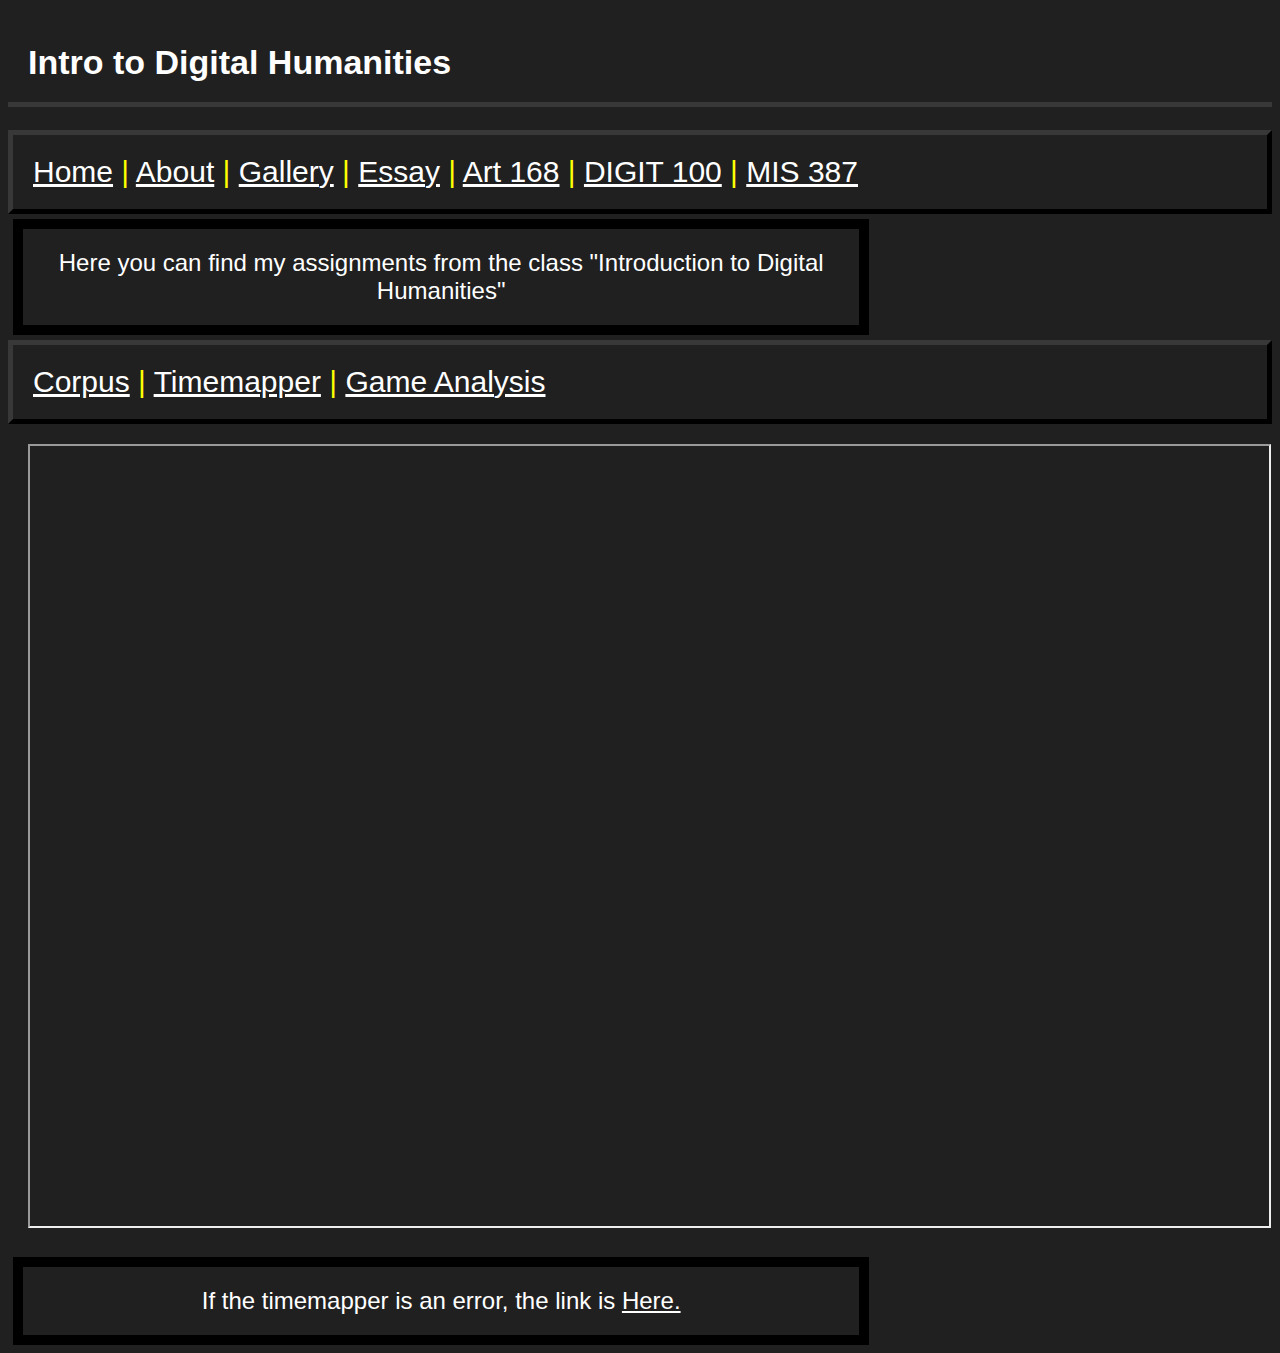
<file: docs/timemap.html>
<!DOCTYPE html>
<html xmlns="http://www.w3.org/1999/xhtml">
    <head>
        <style>
            figure {
                width: 40%;
            }</style>
        <title>Brother Bread</title>
        <meta charset="UTF-8" />
        <meta name="viewport" content="width=device-width, initial-scale=1.0" />
        <meta name="keywords" content="programming, web, design, digital, computer, coding, code" />
        <link rel="stylesheet" type="text/css" href="style.css" />
        <style>
            figure {
                width: 60%;
                border: 20px black solid;
            }
            figcaption {
                width: 60%;
                font-size: 24px;
            }
            p {
                width: 63%;
                font-size: 24px;
                border: 10px black solid;
                margin: 5px;
                text-align: center;
            }</style>
    </head>
    <body>
        <h1>Intro to Digital Humanities</h1>
        <nav>
            <a href="index.html">Home</a> | <a href="about.html">About</a> | <a href="gallery.html"
                >Gallery</a> | <a href="essay.html">Essay</a> | <a href="projects.html">Art 168</a>
            | <a href="introdh.html">DIGIT 100</a> | <a href="webdesign.html">MIS 387</a>
        </nav>
        <p>Here you can find my assignments from the class "Introduction to Digital Humanities"</p>
        <nav class="introDH">
            <a href="corpus.html">Corpus</a> | <a href="timemap.html">Timemapper</a> | <a href="game.html">Game Analysis</a>
        </nav>
        <section id="timemap">
            <iframe src="https://timemapper.okfnlabs.org/anon/hvoqy7-graphics-card-time-map#0">
            </iframe>
        </section>
        <p>If the timemapper is an error, the link is <a href="https://docs.google.com/spreadsheets/d/1CI4x6qNRmZ-V5Q2VqMJXJnK_4SUNL48AdClyNKiTnWs/edit?usp=sharing">Here.</a></p>
    </body>
</html>
</file>
<file: docs/style.css>
body {
    background: #202020;
    color: white;
}
h1 {
    font-family: Arial, Helvetica, sans-serif;
    font-size: 34px;
    color: white;
    text-align: left;
    padding: 20px;
    border-bottom: 5px solid #383838;
}
h2 {
    font-family: Arial, Helvetica, sans-serif;
    font-size: 34px;
    color: white;
    text-align: left;
    padding: 20px;
    border-bottom: 5px solid #383838;
    border-top: 5px solid #383838;
}
nav {
    text-align: left;
    font-size: 30px;
    color: yellow;
    font-family: Arial, Helvetica, sans-serif;
    padding: 20px;
    border-style: outset;
    border-color: #383838;
    border-width: 5px;
}
p {
    font-family: Arial, Helvetica, sans-serif;
    font-size: 20px;
    color: white;
    padding: 20px;
    text-align: left;
    width: 45%;
    margin: 10px;
}
li {
    font-family: Arial, Helvetica, sans-serif;
    font-size: 20px;
    color: white;
    padding: 5px;
    text-align: left;
    width: 45%;
    margin: 10px;
}
img {
    width: 90%;
    height: auto;
    margin-left: auto;
    margin-right: auto;
    display: block;
    padding: 20px;
}
figure.one {
    float: left;
    height: auto;
    display: block;
    border: 15px solid black;
    width: 25%;
}
figure.two {
    height: auto;
    display: block;
    border: 15px solid black;
    float: left;
    width: 27%;
}
figure.three {
    float: left;
    height: auto;
    display: block;
    border: 15px solid black;
    width: 30%;
}
figcaption {
    font-family: Arial, Helvetica, sans-serif;
    font-size: 20px;
    color: white;
    padding: 20px;
    text-align: center;
    width: 30%;
    margin: auto;
}
a:link {
    color: white;
    background-color: transparent;
    text-decoration: underline;
}
a:visited {
    color: cyan;
    background-color: transparent;
    text-decoration: underline;
}
a:hover {
    color: brown;
}
video {
    margin: 20px;
}
iframe {
    width: 98%;
    height: 780px;
    margin: 20px;
}
</file>
